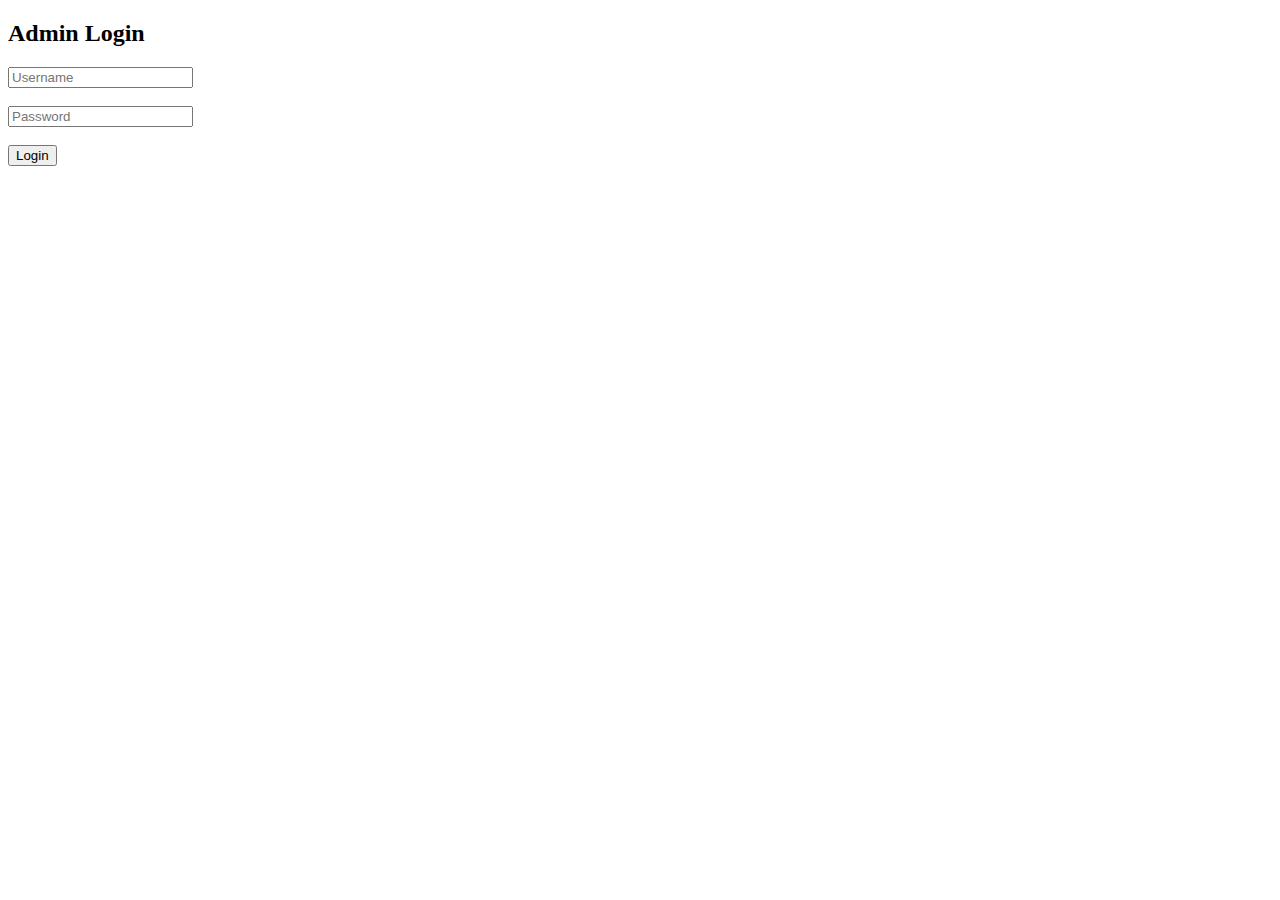
<file: templates/admin_login.html>
<!DOCTYPE html>
<html>
<head>
    <title>Admin Login</title>
</head>
<body>
    <h2>Admin Login</h2>
    <form method="post">
        <input type="text" name="username" placeholder="Username" required><br><br>
        <input type="password" name="password" placeholder="Password" required><br><br>
        <button type="submit">Login</button>
    </form>
</body>
</html>
</file>
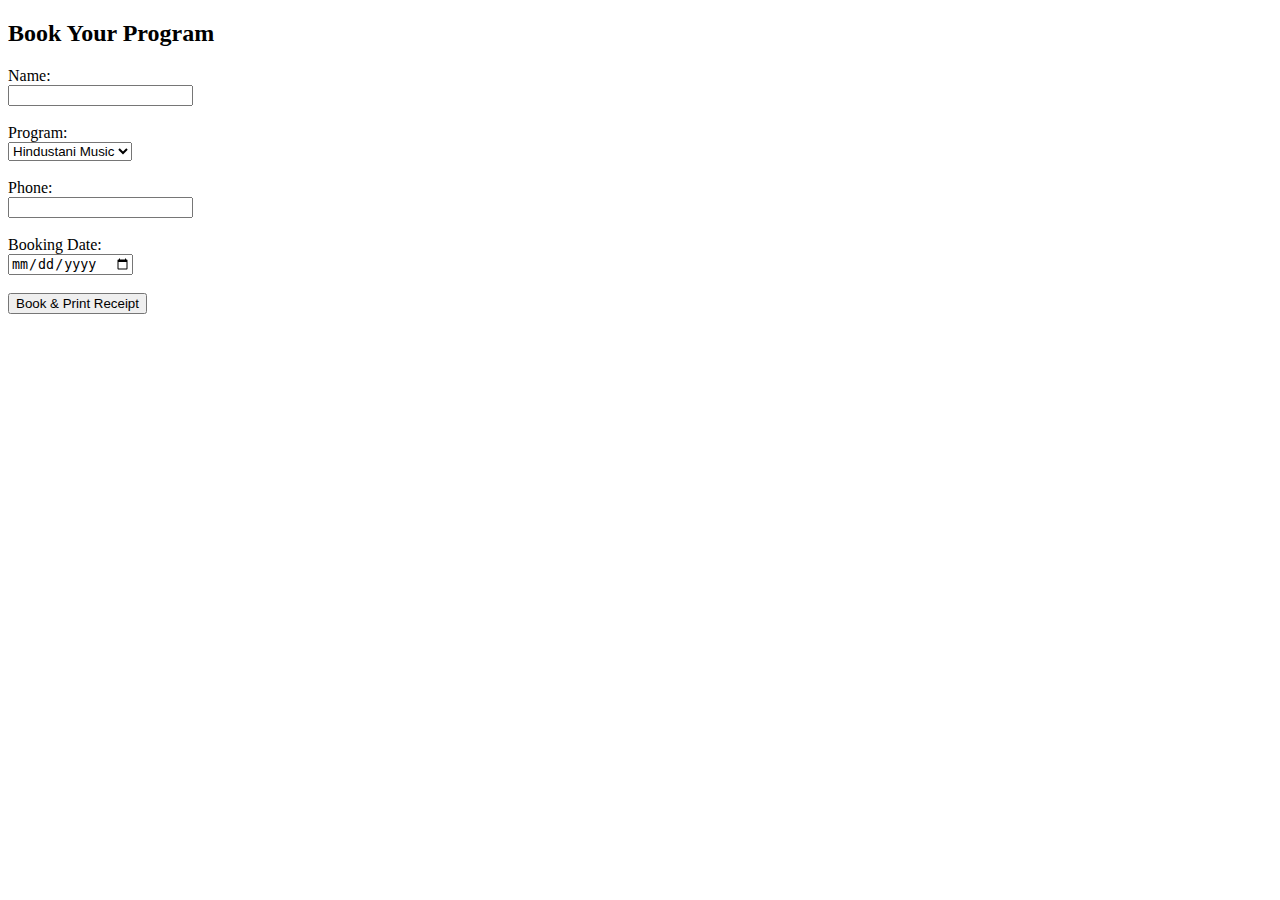
<file: templates/booking.html>
<!DOCTYPE html>
<html>
<head>
    <title>Booking | Hegde Art Space</title>
</head>
<body>

<h2>Book Your Program</h2>

<form action="/submit" method="POST">

    <label>Name:</label><br>
    <input type="text" name="name" required><br><br>

    <label>Program:</label><br>
    <select name="program" required>
        <option value="Hindustani Music">Hindustani Music</option>
        <option value="Carnatic Music">Carnatic Music</option>
        <option value="Dance">Dance</option>
    </select><br><br>

    <label>Phone:</label><br>
    <input type="text" name="phone" required><br><br>

    <!-- ✅ CALENDAR INPUT -->
    <label>Booking Date:</label><br>
    <input type="date" name="booking_date" required><br><br>

    <button type="submit">Book & Print Receipt</button>

</form>

</body>
</html>
</file>
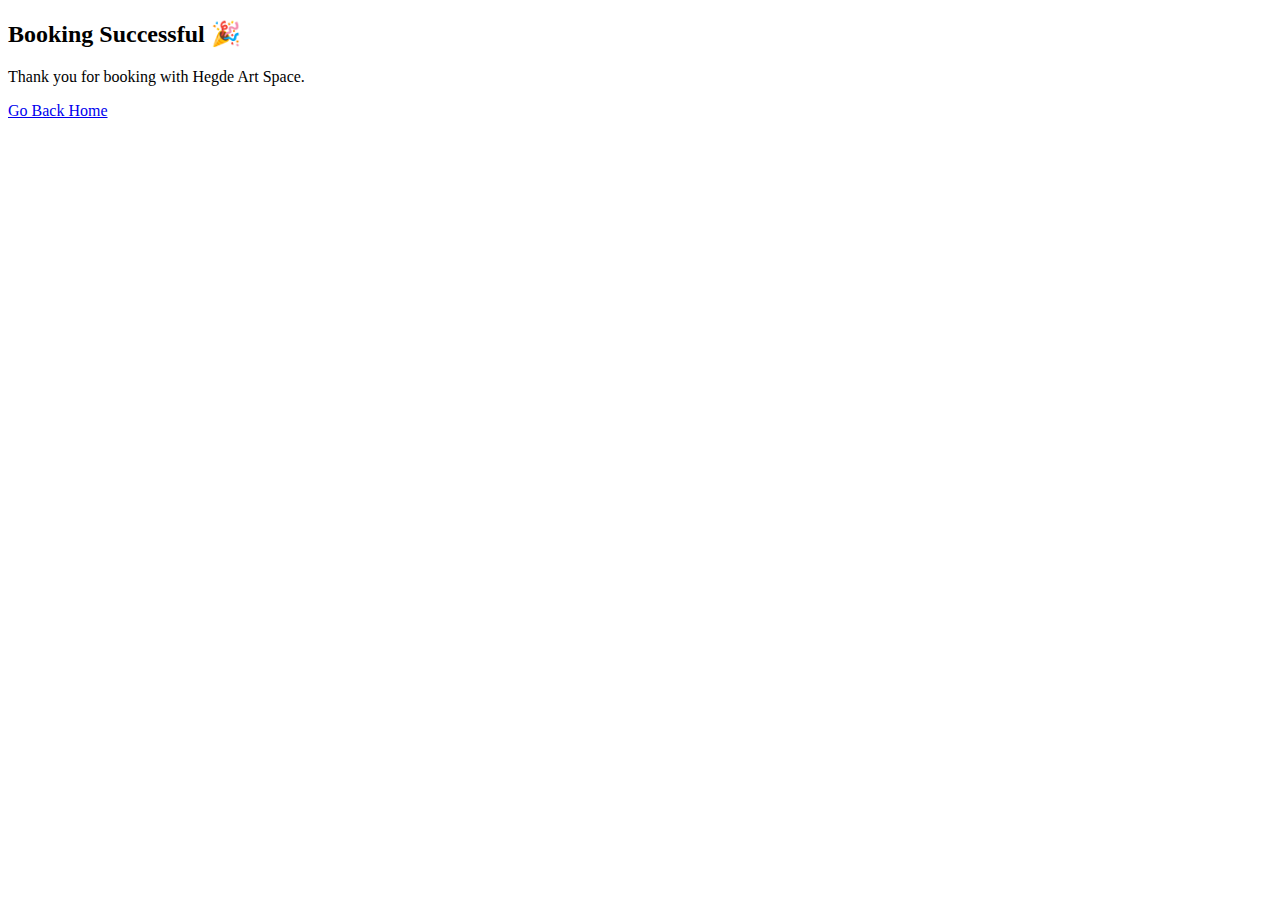
<file: templates/success.html>
<!DOCTYPE html>
<html>
<head>
    <title>Success</title>
</head>
<body>
    <h2>Booking Successful 🎉</h2>
    <p>Thank you for booking with Hegde Art Space.</p>
    <a href="/">Go Back Home</a>
</body>
</html>
</file>
